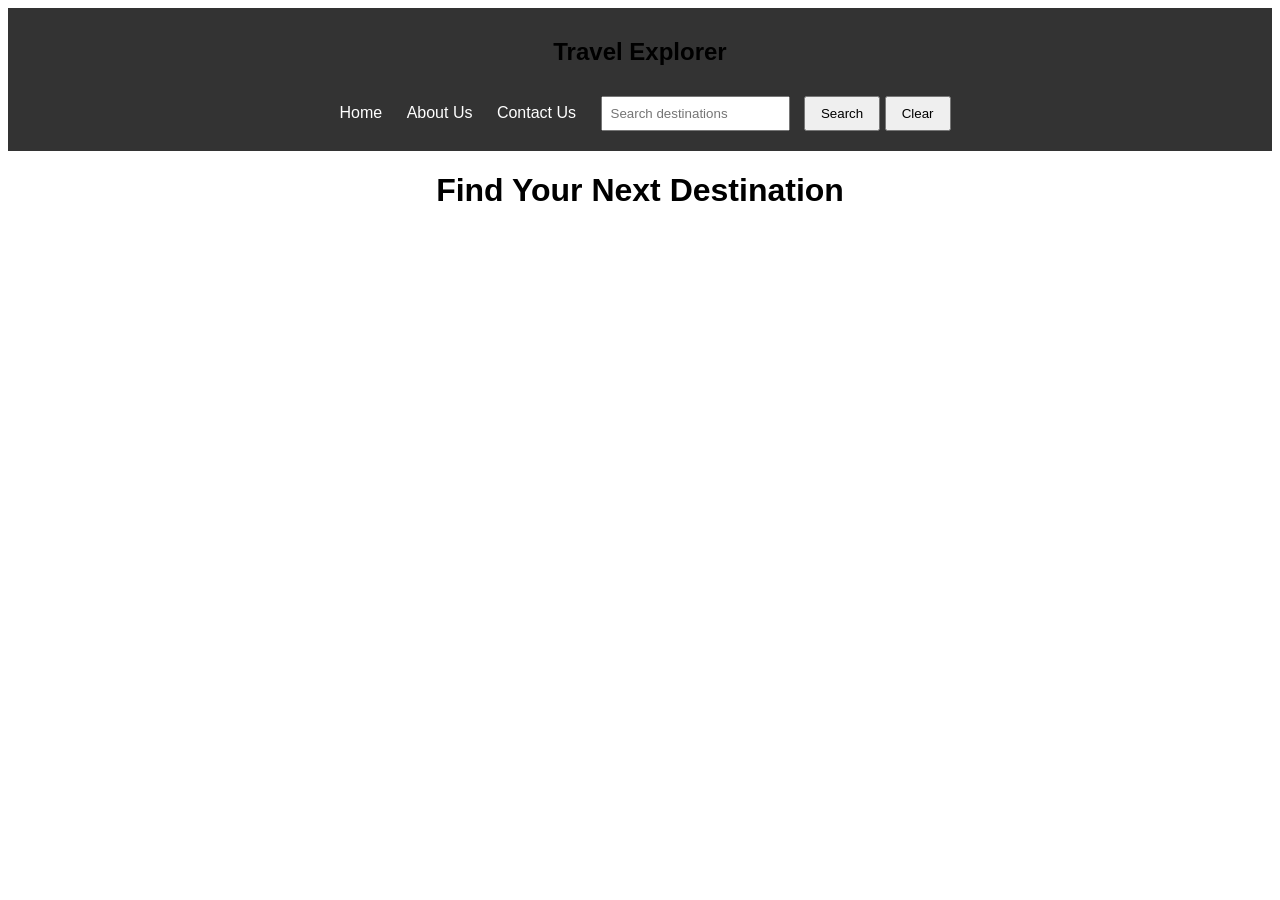
<file: index.html>
<!DOCTYPE html>
<html>

<head>
    <title>Travel Recommendation</title>
    <link rel="stylesheet" href="style.css">
</head>

<body>

    <nav>
        <h2>Travel Explorer</h2>

        <a href="index.html">Home</a>
        <a href="about.html">About Us</a>
        <a href="contact.html">Contact Us</a>

        <input type="text" id="searchInput" placeholder="Search destinations">
        <button onclick="searchPlaces()">Search</button>
        <button onclick="clearResults()">Clear</button>

    </nav>

    <h1>Find Your Next Destination</h1>

    <div id="results"></div>

    <script src="script.js"></script>

</body>

</html>
</file>
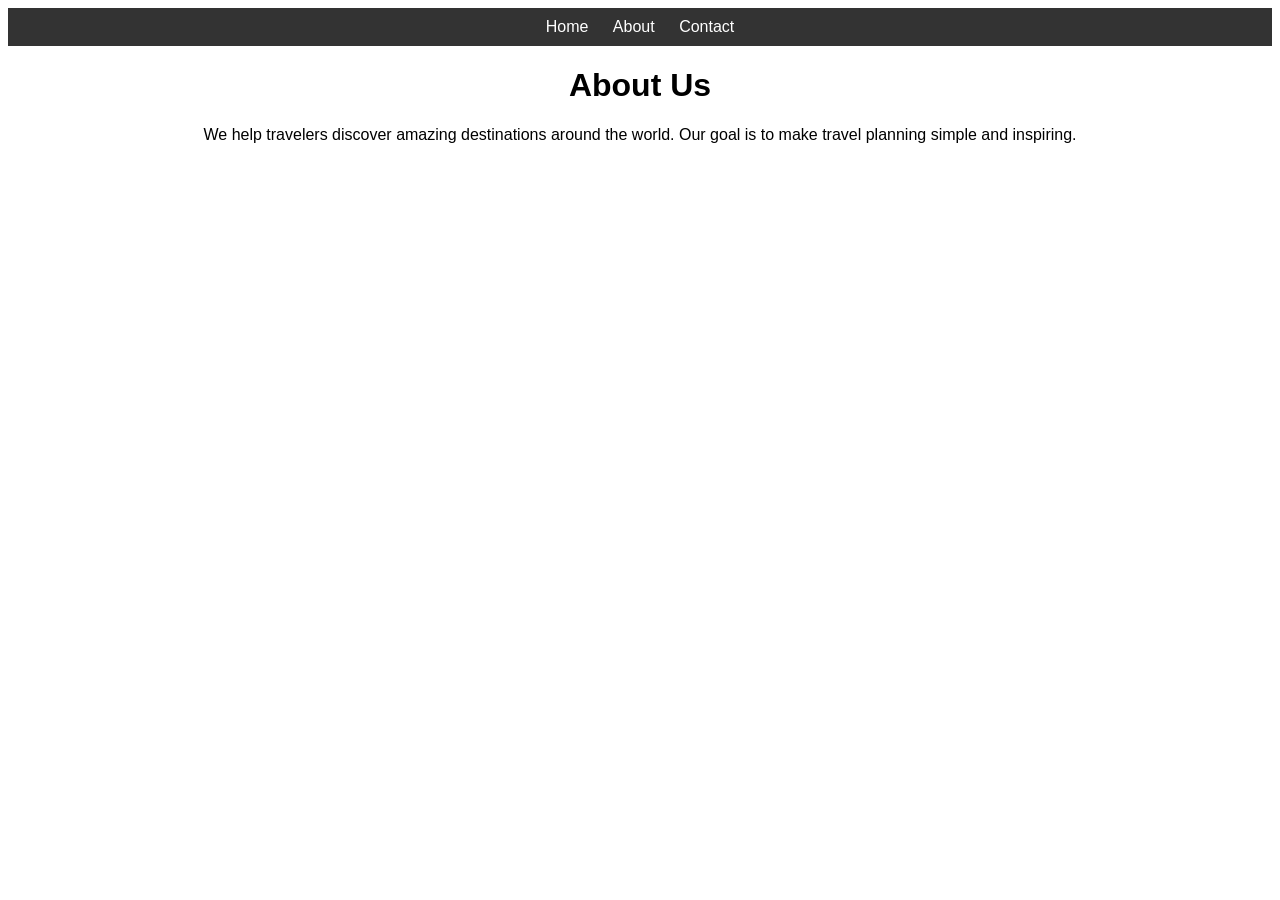
<file: about.html>
<!DOCTYPE html>
<html>
<head>
<title>About Us</title>
<link rel="stylesheet" href="style.css">
</head>

<body>

<nav>
<a href="index.html">Home</a>
<a href="about.html">About</a>
<a href="contact.html">Contact</a>
</nav>

<h1>About Us</h1>

<p>
We help travelers discover amazing destinations around the world.
Our goal is to make travel planning simple and inspiring.
</p>

</body>
</html>
</file>
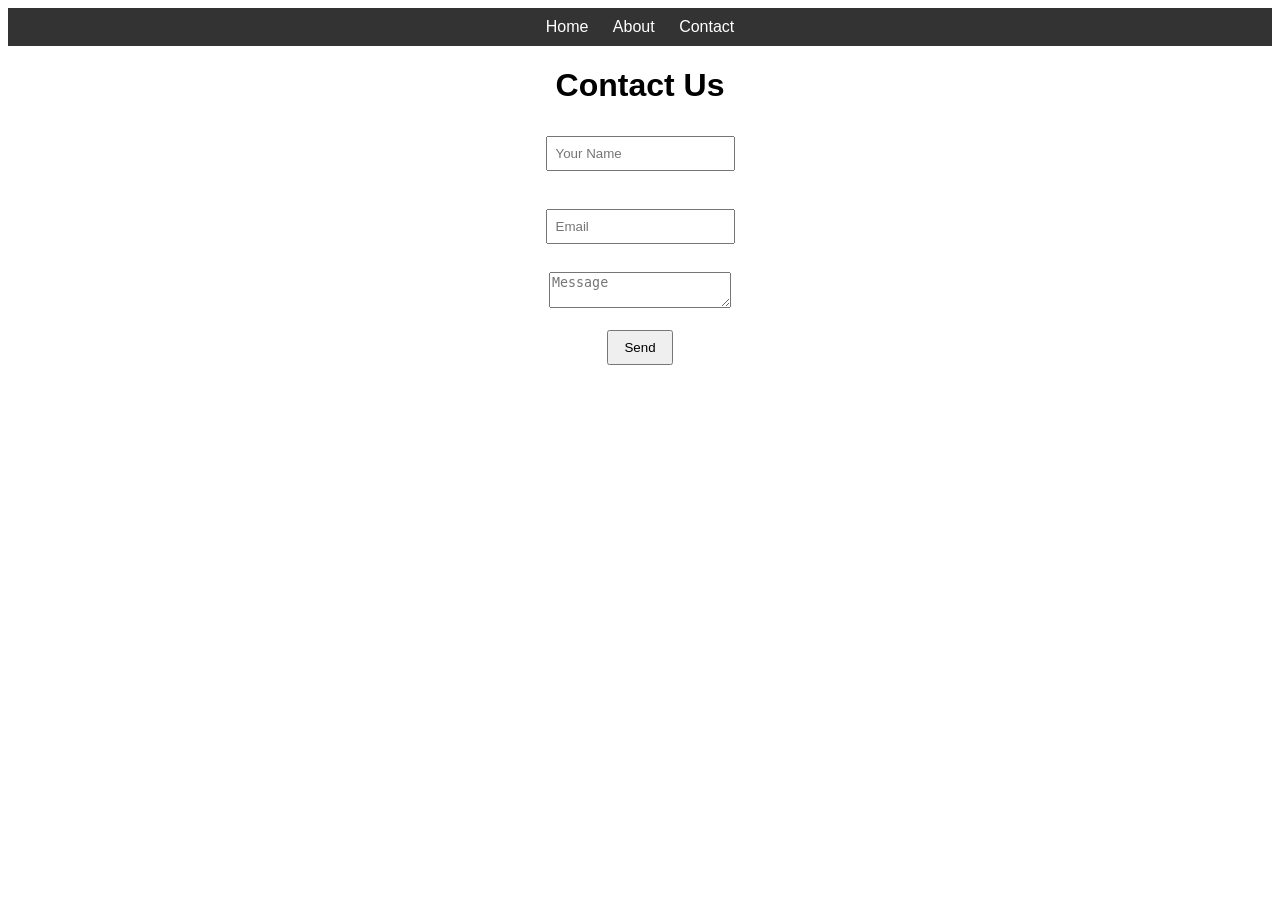
<file: contact.html>
<!DOCTYPE html>
<html>
<head>
<title>Contact</title>
<link rel="stylesheet" href="style.css">
</head>

<body>

<nav>
<a href="index.html">Home</a>
<a href="about.html">About</a>
<a href="contact.html">Contact</a>
</nav>

<h1>Contact Us</h1>

<form>
<input type="text" placeholder="Your Name"><br><br>
<input type="email" placeholder="Email"><br><br>
<textarea placeholder="Message"></textarea><br><br>
<button type="submit">Send</button>
</form>

</body>
</html>
</file>
<file: style.css>
body{
font-family: Arial;
text-align:center;
}

nav{
background:#333;
padding:10px;
}

nav a{
color:white;
margin:10px;
text-decoration:none;
}

input{
padding:8px;
margin:10px;
}

button{
padding:8px 15px;
}

#results{
margin-top:20px;
}
</file>
